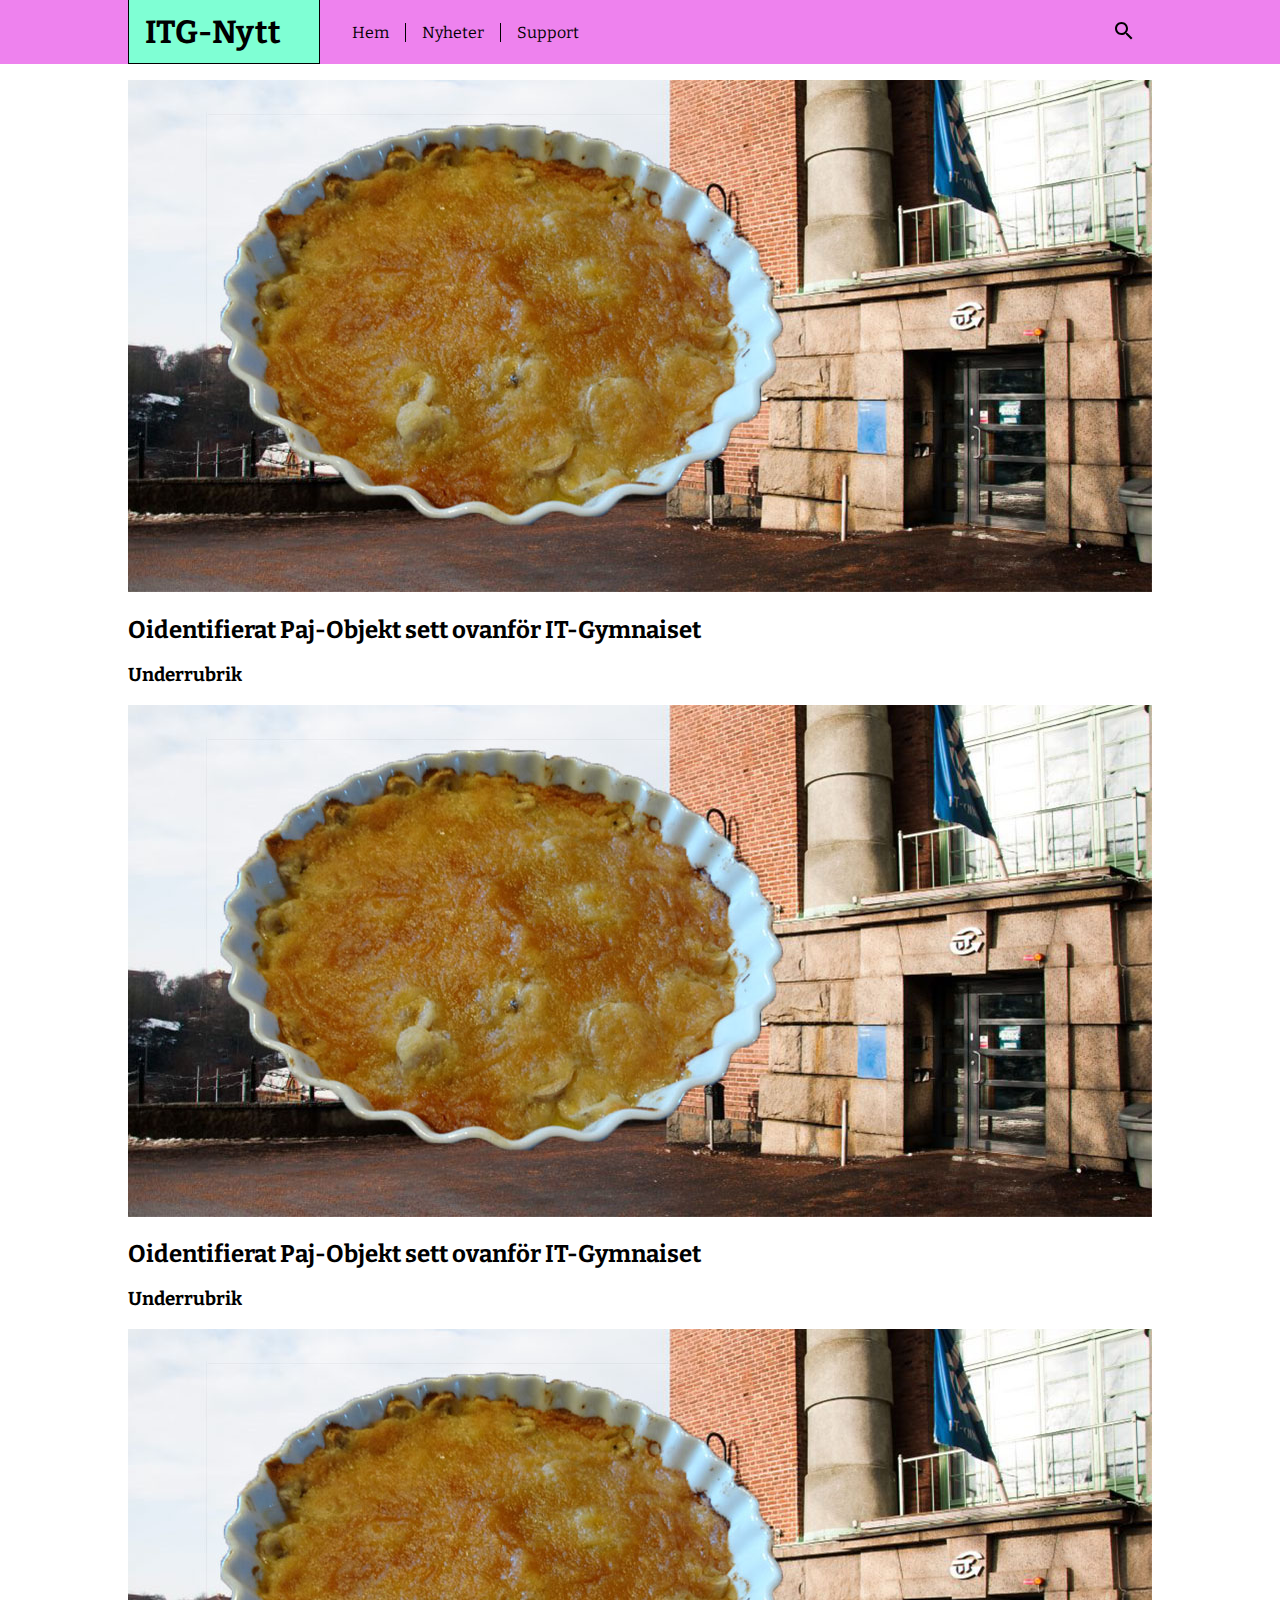
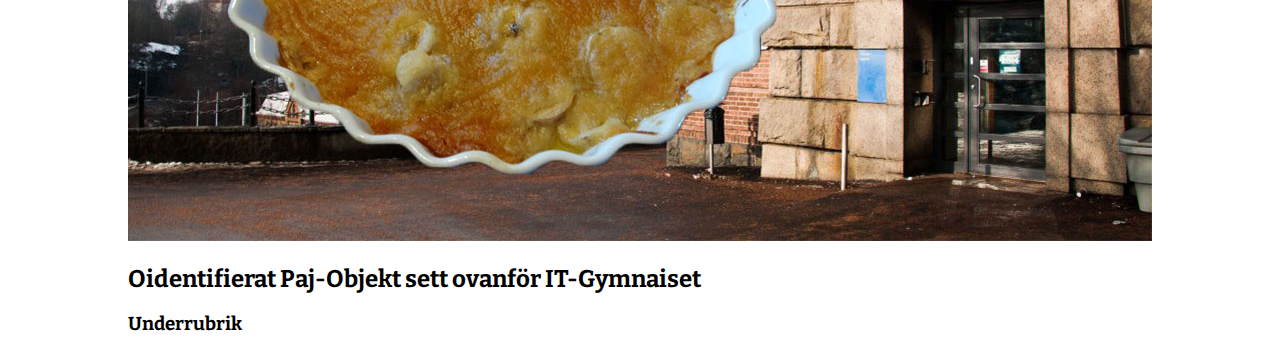
<file: site/index.html>
<!DOCTYPE html>
<html>
<head>
    <title>ITG-Nytt - Hem</title>
    <meta charset="utf-8">
    <link rel="stylesheet" type="text/css" href="css/style.css">
    <meta name="viewport" content="width=device-width, initial-scale=1">
    <link href="https://fonts.googleapis.com/css?family=Bitter:400,700" rel="stylesheet">
    <script
            src="http://code.jquery.com/jquery-3.2.1.slim.js"
            integrity="sha256-tA8y0XqiwnpwmOIl3SGAcFl2RvxHjA8qp0+1uCGmRmg="
            crossorigin="anonymous">
    </script>
</head>
<body>

<div id="nav-bar-wrapper">

    <div id="nav-bar">

        <button id="menu">
            <img src="img/ic_menu_black_24px.svg">
        </button>

        <div id="hamburger-menu">
            <header>
                ITG-Nytt
            </header>
            <nav>

                <a href="" class="first">Hem</a>
                <a href="">Nyheter</a>
                <a href="">Support</a>
            </nav>

        </div>

        <button id="search">
            <img src="img/ic_search_black_24px.svg">
        </button>

    </div>
</div>

<section id="content">

    <article>

        <img src="img/paj_itg.jpg">

        <section>
            <h2>Oidentifierat Paj-Objekt sett ovanför IT-Gymnaiset</h2>
            <h3>Underrubrik</h3>
        </section>


    </article>
    <article>

        <img src="img/paj_itg.jpg">

        <section>
            <h2>Oidentifierat Paj-Objekt sett ovanför IT-Gymnaiset</h2>
            <h3>Underrubrik</h3>
        </section>


    </article>
    <article>

        <img src="img/paj_itg.jpg">

        <section>
            <h2>Oidentifierat Paj-Objekt sett ovanför IT-Gymnaiset</h2>
            <h3>Underrubrik</h3>
        </section>


    </article>

</section>

<script src="js/script.js"></script>
</body>
</html>
</file>
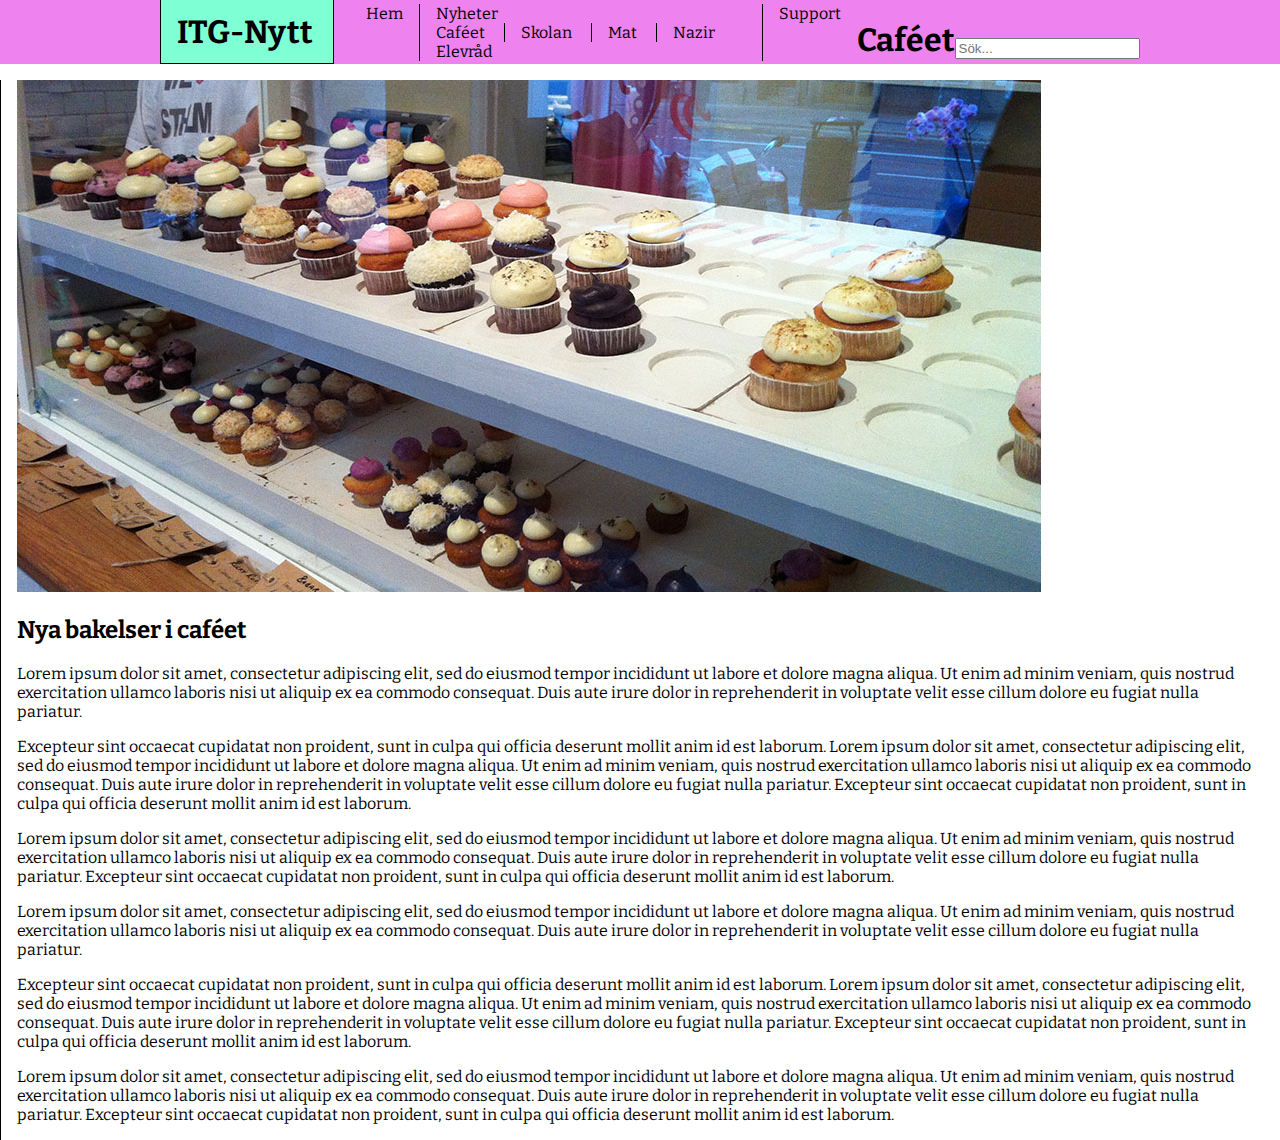
<file: site/bakelser.html>
<!DOCTYPE html>
<html>
<head>
    <title>ITG-Nytt - Caféet</title>
    <meta charset="utf-8">
    <link rel="stylesheet" type="text/css" href="css/style.css">
    <meta name="viewport" content="width=device-width, initial-scale=1">
    <link href="https://fonts.googleapis.com/css?family=Bitter:400,700" rel="stylesheet">
    <link href="https://fonts.googleapis.com/icon?family=Material+Icons"
          rel="stylesheet">
    <script
            src="http://code.jquery.com/jquery-3.2.1.slim.js"
            integrity="sha256-tA8y0XqiwnpwmOIl3SGAcFl2RvxHjA8qp0+1uCGmRmg="
            crossorigin="anonymous">
    </script>
</head>
<body>

<div id="nav-bar-wrapper">

    <div id="nav-bar">

        <button id="menu-button" onclick="openMenu()">
            <i class="sprite sprite-ic_menu_black_24dp_1x"></i>
        </button>

        <div id="hamburger-menu">
            <header>
                ITG-Nytt
            </header>
            <nav>
                <a href="index.html" class="first">Hem</a>
                <div class="dropdown">
                    <div id="news-header">
                        <a href="" class="selected">Nyheter</a>
                        <button id="expand-news" onclick="toggleNews()">
                            <i class="sprite sprite-ic_keyboard_arrow_down_black_24dp_1x"></i>
                        </button>
                    </div>

                    <div class="dropdown-menu-wrapper">
                        <div class="arrow-up"></div>
                        <div class="dropdown-menu">
                            <a href="cafeet.html" class="selected">Caféet</a>
                            <a href="">Skolan</a>
                            <a href="">Mat</a>
                            <a href="">Nazir</a>
                            <a href="">Elevråd</a>
                        </div>
                    </div>

                </div>
                <a href="">Support</a>
            </nav>
        </div>

        <div id="scrim" onclick="closeMenu()"></div>

        <h1 id="title">Caféet</h1>


        <div id="search">
            <button id="search-button" onclick="search()">
                <i class="sprite sprite-ic_search_black_24dp_1x"></i>
            </button>
            <div id="input-wrapper">
                <div class="arrow-up"></div>
                <button id="back" onclick="search()">
                    <i class="sprite sprite-ic_arrow_back_black_24dp_1x"></i>
                </button>
                <input type="text" id="search-input" name="search" placeholder="Sök...">
            </div>
        </div>


    </div>
</div>

<div id="content">

    <a>
        <article>

            <img src="img/cafe.jpg" alt="Bakelser i caféet" title="Bakelser i caféet">

            <section>
                <h2>Nya bakelser i caféet</h2>
                <p>
                    Lorem ipsum dolor sit amet, consectetur adipiscing elit, sed do eiusmod tempor incididunt ut labore
                    et dolore magna aliqua. Ut enim ad minim veniam, quis nostrud exercitation ullamco laboris nisi ut
                    aliquip ex ea commodo consequat. Duis aute irure dolor in reprehenderit in voluptate velit esse
                    cillum dolore eu fugiat nulla pariatur.
                </p>
                <p>
                    Excepteur sint occaecat cupidatat non proident, sunt in
                    culpa qui officia deserunt mollit anim id est laborum. Lorem ipsum dolor sit amet, consectetur
                    adipiscing elit, sed do eiusmod tempor incididunt ut labore et dolore magna aliqua. Ut enim ad minim
                    veniam, quis nostrud exercitation ullamco laboris nisi ut aliquip ex ea commodo consequat. Duis aute
                    irure dolor in reprehenderit in voluptate velit esse cillum dolore eu fugiat nulla pariatur.
                    Excepteur sint occaecat cupidatat non proident, sunt in culpa qui officia deserunt mollit anim id
                    est laborum.
                </p>
                <p>
                    Lorem ipsum dolor sit amet, consectetur adipiscing elit, sed do eiusmod tempor
                    incididunt ut labore et dolore magna aliqua. Ut enim ad minim veniam, quis nostrud exercitation
                    ullamco laboris nisi ut aliquip ex ea commodo consequat. Duis aute irure dolor in reprehenderit in
                    voluptate velit esse cillum dolore eu fugiat nulla pariatur. Excepteur sint occaecat cupidatat non
                    proident, sunt in culpa qui officia deserunt mollit anim id est laborum.
                </p>
                <p>
                    Lorem ipsum dolor sit amet, consectetur adipiscing elit, sed do eiusmod tempor incididunt ut labore
                    et dolore magna aliqua. Ut enim ad minim veniam, quis nostrud exercitation ullamco laboris nisi ut
                    aliquip ex ea commodo consequat. Duis aute irure dolor in reprehenderit in voluptate velit esse
                    cillum dolore eu fugiat nulla pariatur.
                </p>
                <p>
                    Excepteur sint occaecat cupidatat non proident, sunt in
                    culpa qui officia deserunt mollit anim id est laborum. Lorem ipsum dolor sit amet, consectetur
                    adipiscing elit, sed do eiusmod tempor incididunt ut labore et dolore magna aliqua. Ut enim ad minim
                    veniam, quis nostrud exercitation ullamco laboris nisi ut aliquip ex ea commodo consequat. Duis aute
                    irure dolor in reprehenderit in voluptate velit esse cillum dolore eu fugiat nulla pariatur.
                    Excepteur sint occaecat cupidatat non proident, sunt in culpa qui officia deserunt mollit anim id
                    est laborum.
                </p>
                <p>
                    Lorem ipsum dolor sit amet, consectetur adipiscing elit, sed do eiusmod tempor
                    incididunt ut labore et dolore magna aliqua. Ut enim ad minim veniam, quis nostrud exercitation
                    ullamco laboris nisi ut aliquip ex ea commodo consequat. Duis aute irure dolor in reprehenderit in
                    voluptate velit esse cillum dolore eu fugiat nulla pariatur. Excepteur sint occaecat cupidatat non
                    proident, sunt in culpa qui officia deserunt mollit anim id est laborum.
                </p>
            </section>


        </article>
    </a>


</div>

<script src="js/script.js"></script>
<script type="text/javascript">
    window.onload = toggleNews();
</script>
</body>
</html>
</file>
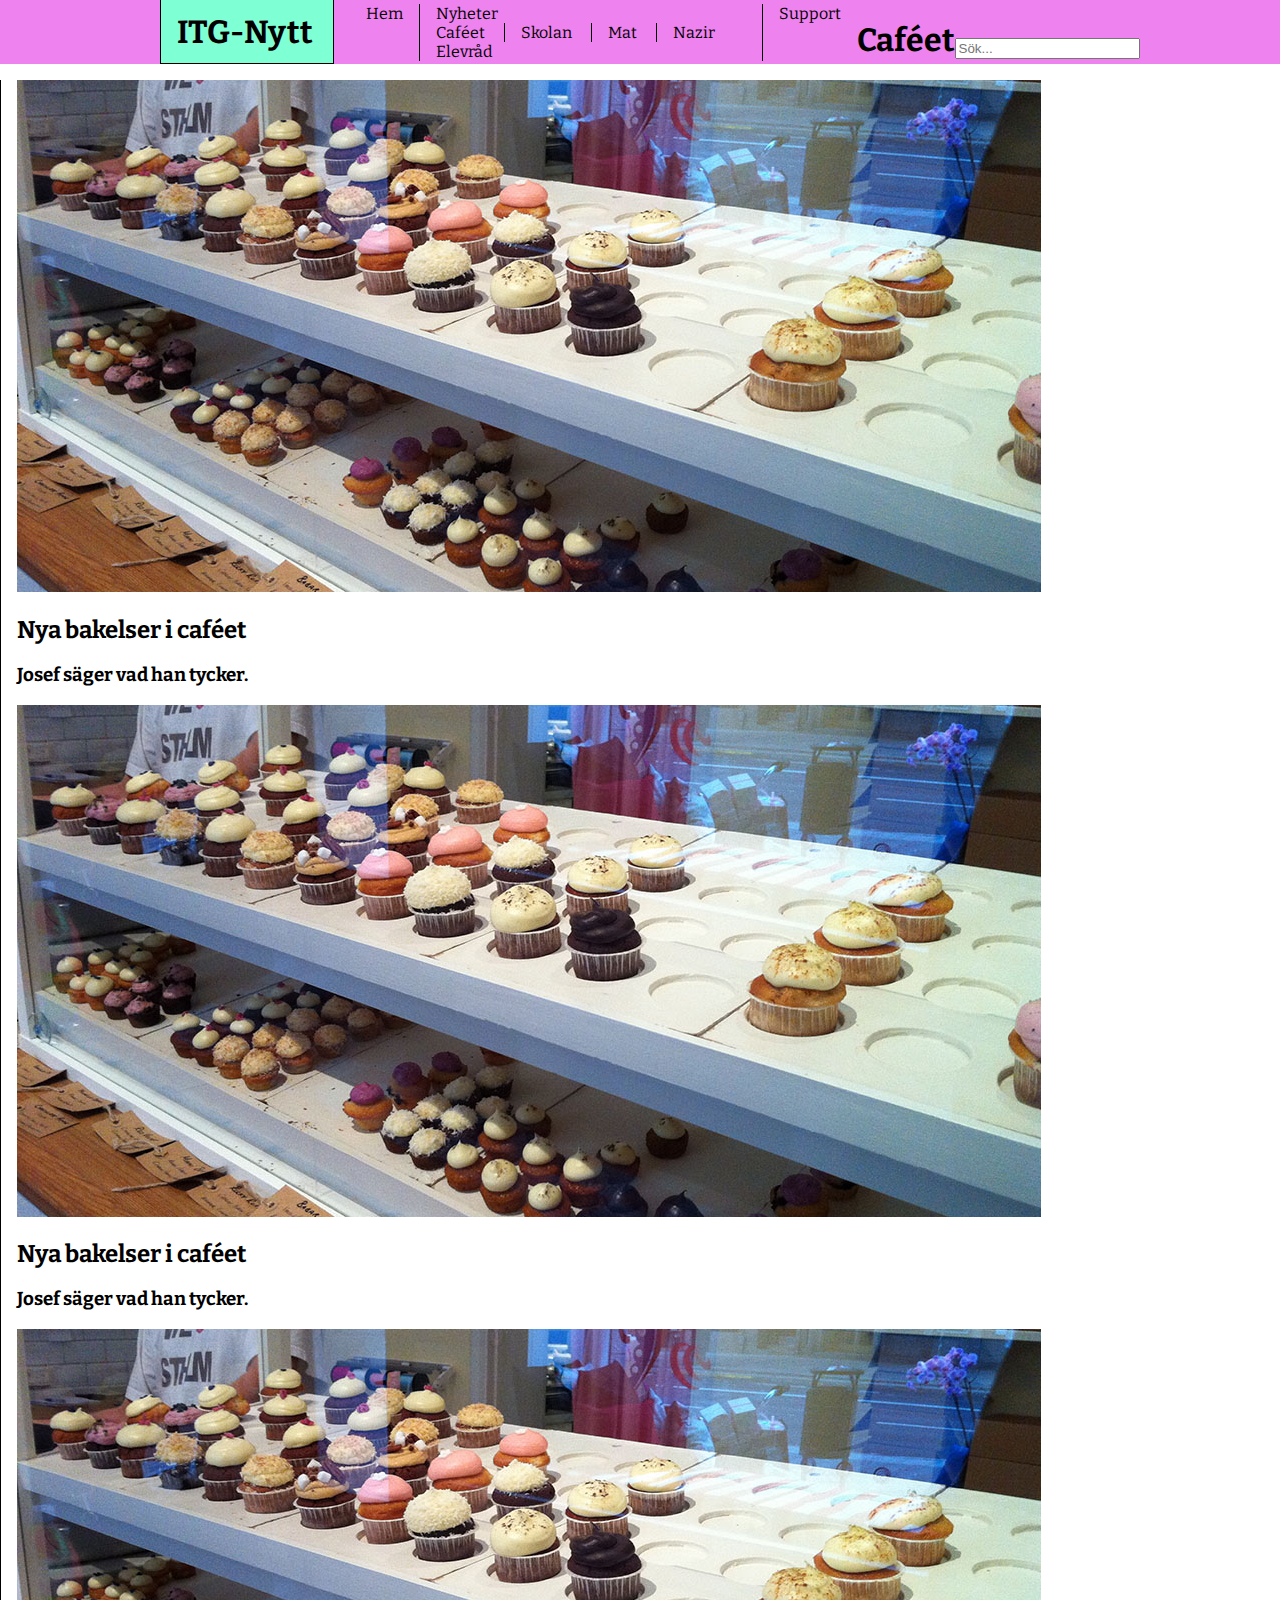
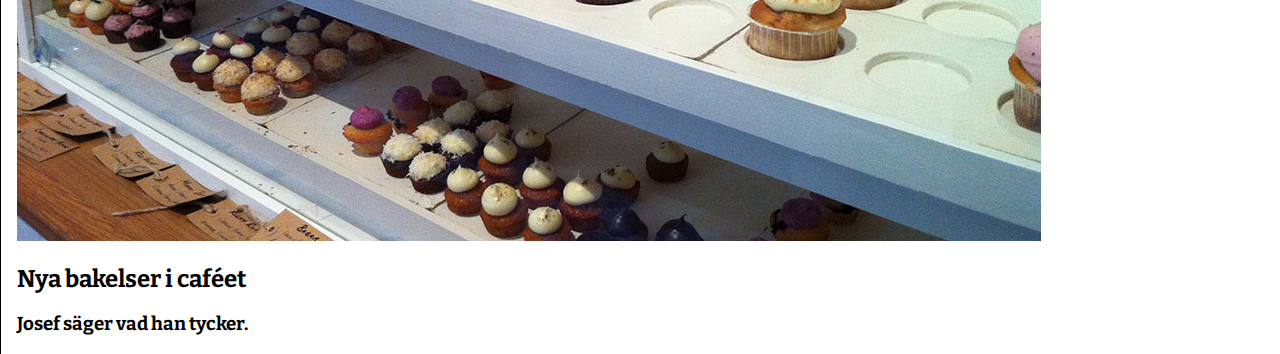
<file: site/cafeet.html>
<!DOCTYPE html>
<html>
<head>
    <title>ITG-Nytt - Caféet</title>
    <meta charset="utf-8">
    <link rel="stylesheet" type="text/css" href="css/style.css">
    <meta name="viewport" content="width=device-width, initial-scale=1">
    <link href="https://fonts.googleapis.com/css?family=Bitter:400,700" rel="stylesheet">
    <link href="https://fonts.googleapis.com/icon?family=Material+Icons"
          rel="stylesheet">
    <script
            src="http://code.jquery.com/jquery-3.2.1.slim.js"
            integrity="sha256-tA8y0XqiwnpwmOIl3SGAcFl2RvxHjA8qp0+1uCGmRmg="
            crossorigin="anonymous">
    </script>
</head>
<body>

<div id="nav-bar-wrapper">

    <div id="nav-bar">

        <button id="menu-button" onclick="openMenu()">
            <i class="sprite sprite-ic_menu_black_24dp_1x"></i>
        </button>

        <div id="hamburger-menu">
            <header>
                ITG-Nytt
            </header>
            <nav>
                <a href="index.html" class="first">Hem</a>
                <div class="dropdown">
                    <div id="news-header">
                        <a href="" class="selected">Nyheter</a>
                        <button id="expand-news" onclick="toggleNews()">
                            <i class="sprite sprite-ic_keyboard_arrow_down_black_24dp_1x"></i>
                        </button>
                    </div>

                    <div class="dropdown-menu-wrapper">
                        <div class="arrow-up"></div>
                        <div class="dropdown-menu">
                            <a href="cafeet.html" class="selected">Caféet</a>
                            <a href="">Skolan</a>
                            <a href="">Mat</a>
                            <a href="">Nazir</a>
                            <a href="">Elevråd</a>
                        </div>
                    </div>

                </div>
                <a href="">Support</a>
            </nav>
        </div>

        <div id="scrim" onclick="closeMenu()"></div>

        <h1 id="title">Caféet</h1>


        <div id="search">
            <button id="search-button" onclick="search()">
                <i class="sprite sprite-ic_search_black_24dp_1x"></i>
            </button>
            <div id="input-wrapper">
                <div class="arrow-up"></div>
                <button id="back" onclick="search()">
                    <i class="sprite sprite-ic_arrow_back_black_24dp_1x"></i>
                </button>
                <input type="text" id="search-input" name="search" placeholder="Sök...">
            </div>
        </div>


    </div>
</div>

<div id="content">

    <a href="bakelser.html">
        <article>

            <img src="img/cafe.jpg" alt="Bakelser i caféet" title="Bakelser i caféet">

            <section>
                <h2>Nya bakelser i caféet</h2>
                <h3>Josef säger vad han tycker.</h3>
            </section>


        </article>
    </a>
    <a href="bakelser.html">
        <article>

            <img src="img/cafe.jpg" alt="Bakelser i caféet" title="Bakelser i caféet">

            <section>
                <h2>Nya bakelser i caféet</h2>
                <h3>Josef säger vad han tycker.</h3>
            </section>


        </article>
    </a>
    <a href="bakelser.html">
        <article>

            <img src="img/cafe.jpg" alt="Bakelser i caféet" title="Bakelser i caféet">

            <section>
                <h2>Nya bakelser i caféet</h2>
                <h3>Josef säger vad han tycker.</h3>
            </section>


        </article>
    </a>

</div>

<script src="js/script.js"></script>
<script type="text/javascript">
    window.onload = toggleNews();
</script>
</body>
</html>
</file>
<file: site/css/style.css>
body {
    margin: 0;
    font-family: 'Bitter', serif;
    overflow-x: hidden;
}

:root {
    --nav-width: 192px;
    --left-margin: 0px;
}

article img {
    max-width: 100%;
    height: auto;
}
article {
    margin: auto;
}

nav {
    display: flex;
    flex-direction: row;
}

a {
    padding-left: 16px;
    padding-right: 16px;
    border-left: 1px solid black;
    box-sizing: border-box;

    text-decoration: none;
    color: black;
}

button {
    background: transparent;
    border: none;
    padding: 0;
    margin-right: 16px;
    margin-left: 16px;
}

#content {
    display: flex;
    flex-direction: column;
    width: 100vw;
    padding-top: 16px;
}

a.first {
    border: none;
    margin-left: 16px;
}

header {
    height: 64px;
    display: flex;
    align-items: center;
    border: 1px solid black;
    border-top: none;
    padding-left: 16px;
    width: var(--nav-width);
    box-sizing: border-box;

    background-color: aquamarine;

    font-weight: 700;
    font-size: 32px;
}

#hamburger-menu {
    display: flex;
    align-items: center;
    flex-direction: row;

    box-sizing: border-box;
}

#nav-bar {
    display: flex;
    flex-direction: row;
    justify-content: space-between;
    width: 100%;
    max-width: 1024px;
    height: 64px;
}

#nav-bar-wrapper {
    background-color: violet;
    width: calc(100vw - var(--left-margin));
    top: -32px;
    display: flex;
    flex-direction: column;
    align-items: center;
}

#search {
    margin-left: auto;
}

#menu {
    display: none;
}

@media screen and (max-device-width: 1024px) {

    :root {
        --left-margin: var(--nav-width);
    }

    article section {
        padding: 16px;
    }


    #hamburger-menu {
        flex-direction: column;
        align-items: flex-start;

        background-color: aqua;
        width: var(--nav-width);
        height: 100vh;

        position: fixed;
        left: 0;
        top: 0;
    }
    
    a, a.first {
        border: none;
        margin: 0;
        margin-top: 16px;
    }

    nav {
        margin-top: 16px;
        flex-direction: column;
    }

    #nav-bar-wrapper {
        position: fixed;
        top: 0;
        margin-left: var(--left-margin);
    }

    #content {
        margin-left: var(--left-margin);
        margin-top: 64px;
        width: calc(100vw - var(--left-margin));
    }

}

@media screen and (max-device-width: 800px) {

    :root {
        --left-margin: 0px;
    }

    #menu {
        display: inline;
    }

    #hamburger-menu {
        display: none;
    }

}
</file>
